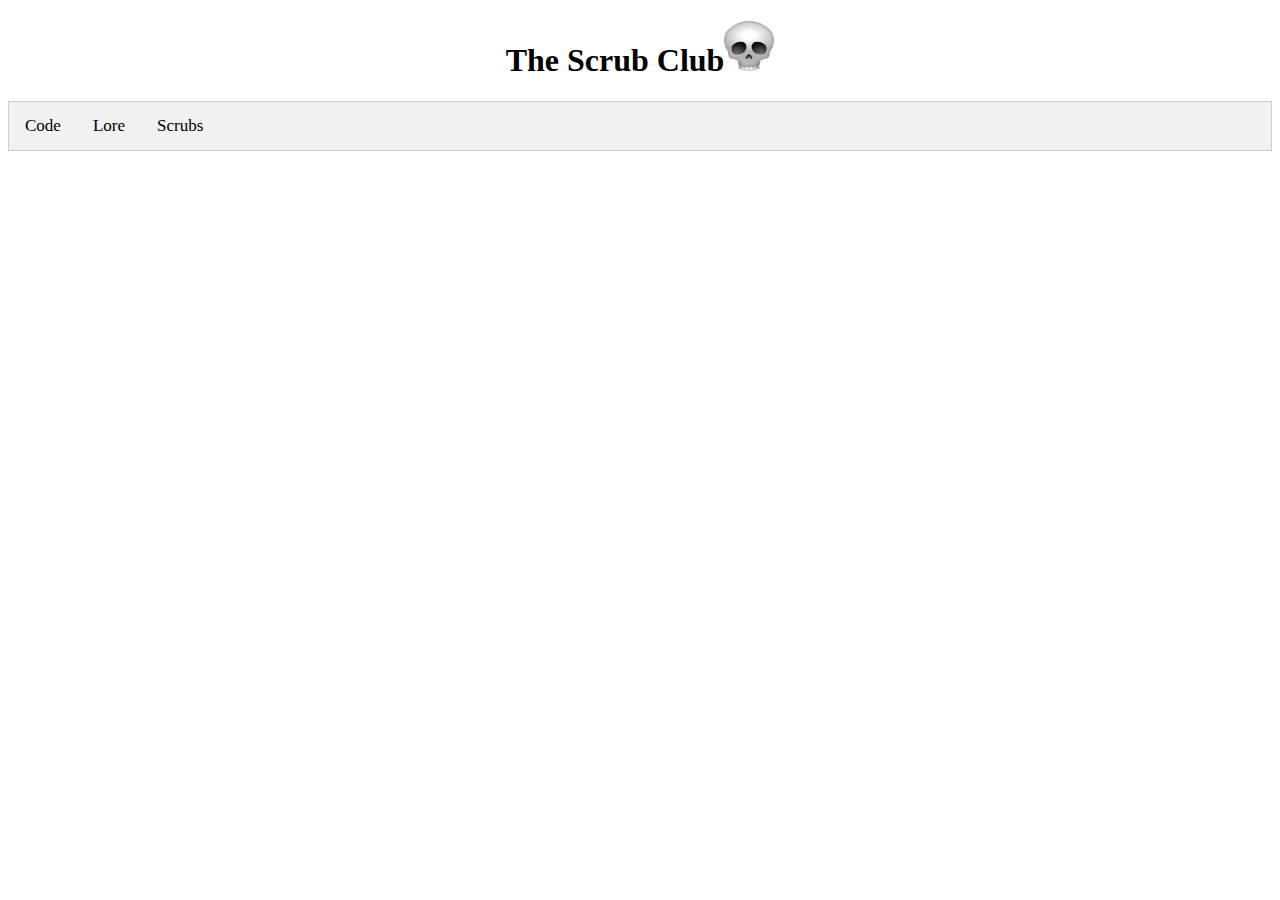
<file: index.html>
<!DOCTYPE html>
<!--
To change this license header, choose License Headers in Project Properties.
To change this template file, choose Tools | Templates
and open the template in the editor.
-->
<html>
    <head>
        <title>The Scrub Club</title>
        <meta charset="UTF-8">
        <meta name="viewport" content="width=device-width, initial-scale=1.0">
        <link type="text/css" rel="stylesheet" href="index.css" />
        <link rel="scrub club icon" type="image/png" href="https://cdn.shopify.com/s/files/1/1061/1924/files/Skull_Emoji_Icon.png?11214052019865124406" />
    </head>
    <body>
        <header>
            <h1 align="center">The Scrub Club<img src="Skull_Emoji_Icon.png" alt="Scrub Skull" style="width:50px;height:50px;" > </h1>
        </header>
        <ul class="tab">
            <li><a href="javascript:void(0)" class="tablinks" onclick="openText(event,'Code')">Code</a></li>
            <li><a href="javascript:void(0)" class="tablinks" onclick="openText(event,'Lore')">Lore</a></li>
            <li><a href="javascript:void(0)" class="tablinks" onclick="openText(event,'Members')">Scrubs</a></li>
        </ul>
        <div class="loader"></div>
        <div id="Code" class="tabcontent">
            <h1><strong>THE SCRUB CODE</strong></h1>
            <p><strong>
                As laid forth by the Master Scrubs, the original four: Messrs Sinon, Chong, Choo, and De Jesus.
                And added upon by the Lesser Scrubs, the later four: Messrs Tan, Ranola and Chia,
                to aid us all in our conduct and bearing as gentlemen Scrubs:
            </strong></p>
            <ol start="0">
                <li>Always talk about the Scrub Club.</li>
                <li>The Scrub Code shall be honoured.</li>
                <li>What happens in the Scrub Club stays in the Scrub Club, especially every and any display photo of the group.</li>
                <li>A Scrub has no principles in logic, reason and/or rationale. A Scrub just does things. </li>
                <li>A Scrub does not partake in cock blasters outside the Scrub Club.</li>
                <li>A Scrub does not mention his girlfriend in the Scrub Club, except in introduction, familiarity or a context that does not begin or encourage discussion about his girlfriend.</li>
                <li>A Scrub shall always be known as a Scrub. Any further variations such as 'scrubber', 'scrubby', 'scrabak' etc, shall be reserved as secondary adjectives.</li>
                <li>A Scrub shall only ever be a man. A woman who possesses characteristics of a Scrub is not called a Scrub, but a Scrubette.</li>
                <li>The night on 19 December 2016 shall forever be remembered as the <i>Night of Immeasurable Scrubbatry</i>. It shall always be brought up during Scrub meet ups, greetings or any festivities where two or more Scrubs are gathered.</li>
                <li>A Scrub shall never be ashamed of the scrubby moments in his scrabak life of scrubbatry.</li>
                <li>A Scrub shall not remove another Scrub from the whatsapp group. Doing so is punishable by expulsion.</li>
                <li>Anything can happen with a Scrub. Everything will happen with a club of Scrubs.</li>
            </ol>
        </div>
        
        <div id="Lore" class="tabcontent">
            <h1><strong>THE SCRUB LORE</strong></h1>
            <p><strong>June 17, 1918, -1 HD<br>
                Journal Entry 17 by the Founder Scrub</strong></p>
                <div><img src="The Scrubs 1918.JPG" alt="Scrubs_1918" style="float:left;width:350px;height:400px;" border="4">
                <p style="clear: both;">
                "Was supposed to link up with Wonder Woman and Captain Steve Travor at the front lines but our vehicle broke down."
                </p></div>
            <p><strong>December 19, 0 HD<br>
                The Night of Immeasureable Scrubbatry</strong></p>
                <p>
                On the 19th day of the 12th month of the year of Harambe's Death, a game of Resistance was called between a group of young men. Three instances of Scrubbatry would go on to define the night and the Order.<br>
                The first happened when John Paulo De Jesus voted for the success/failure of the quest with Reuben Tan's character card, despite there being ample warning of the location of his own character card. Upon the revealing of the cards, John Paulo De Jesus surreptitiously checked his character card and realized a discrepancy from his original one. Reuben Tan immediately sat up on his haunches and vigorously pointed at himself, saying, 'HE VOTED WITH MY CHARACTER CARD!'<br>
                The second happened when Mark Chia, despite ample warning and the scrubbatric moment by John Paulo De Jesus, voted as well with his character card.                The last happened when Reuben Tan decided to play as a deep spy by hiding his intentions, despite there not being a need to, the clearest instance of scrubbatry in the night. (For brevity' sake, the story has been summarized)<br>
                That night symbolized the first time the group that would come to be known as the Scrub Club, came together as one, which would prove decisive in the cementing of an official club with a honoured code.
                </p>
            <p><strong>December 20-23, 0 HD<br>
                The Creation of the Scrub Club</strong></p>
                <p>
                On the 20th day of the 12th month of the year of Harambe's Death, John Paulo De Jesus gathered the seven scrubs that had partaken of the Night of Immeasurable Scrubbatry and formed the Scrubs, the precursor to the Scrub Club.<br>
                It was then that the Scrub Code was authored, set forth by the Master Scrubs, the Scrubs Major; Joel Chong, Dominic Choo, Hanniel Sinon and John Paulo De Jesus.<br>
                The remaining four called themselves the Lesser Scrubs, the Scrubs Minor; Mark Chia, Reuben Tan and Kevin Ranola.<br>
                On the 23rd day of the 12th month of the year of Harambe's Death, after using a plastic bag to wrap his Secret Santa gift and writing the giftee's name in ballpoint pen, Alden Teo was inducted into the Order for 'outstanding display of typical scrubbiness' and was added to the Lesser Scrubs, becoming Scrub Minor Alden Teo.<br>
                And thus the Scrub Club was formed.
                </p>
            <p><strong>December 28, 0 HD<br>
                The First Civil Scrubble of the Scrubs
                aka The Scrubble of the Administrative Rights<br>
                <i>by Scrubs Minor Tan and Chia</i></strong></p>
                <p>
                On the twenty-eighth night in the twelfth month in the year of Harambe's death, a scrubble between the Scrubs Major and Minor of the Scrubby Order broke out.<br>
                The Scrubs Minor found there to be unscrubbulous inequality in that the newest member, Scrub Minor Teo, was made a Group Admin, whilst they were remained in their Group Member status. All these happened when Scrub Major De Jesus bestowed rights when he was half asleep. At the eleventh hour, Master Scrub Chong interceded, and bestowed upon the Lesser Scrubs positions of Group Admin as well, commissioning them to use their newfound powers well to spread their scrubbatry.<br>
                This prevented what would have been known as the First Civil War of the Scrubs, aka the War of the Administrative Rights. <br>
                For his foresight and steel of character, Master Scrub Chong was elevated to the position of Grandmaster Scrub Chong, de facto commander of the Scrub Club, to facilitate peace and order within the ranks. <br>
                May Scrubs of the future generations learn from the great wisdom of Grandmaster Scrub Chong's selfless scrubbatry and leadership example.
                </p>
        </div>
        
        <div id="Members" class="tabcontent">
            <h1><strong>THE SCRUBS</strong></h1>
            <ul>
                <li>Sinon, the Recruit Scrub</li>
                <li>Chong, the Grand Master Scrub</li>
                <li>Choo, the Gamer Scrub</li>
                <li>De Jesus, the Founder Scrub</li>
                <li>Tan, the Phantom Scrub</li>
                <li>Tan, the National Scrub</li>
                <li>Teo, the .... Scrub</li>
                <li>Ranola, the Daily Scrub</li>
                <li>Chia, the Scribe Scrub</li>
                <li>Ng, the Bounce Scrub</li>
                <li>Goh, the Game Master Scrub</li>
                <li>Tan, the ... Scrub</li>
             </ul>    
        </div>
        
        <script>
            function openText(evt, titleName) {
                // Declare all variables
                var i, tabcontent, tablinks;
                // Get all elements with class="tabcontent" and hide them
                tabcontent = document.getElementsByClassName("tabcontent");
                for (i = 0; i < tabcontent.length; i++) {
                    tabcontent[i].style.display = "none";
                }

                // Get all elements with class="tablinks" and remove the class "active"
                tablinks = document.getElementsByClassName("tablinks");
                for (i = 0; i < tablinks.length; i++) {
                    tablinks[i].className = tablinks[i].className.replace(" active", "");
                }
                
                // Show the current tab, and add an "active" class to the link that opened the tab
                document.getElementById(titleName).style.display = "block";
                evt.currentTarget.className += " active";
            }</script>
    </body>
</html>
</file>
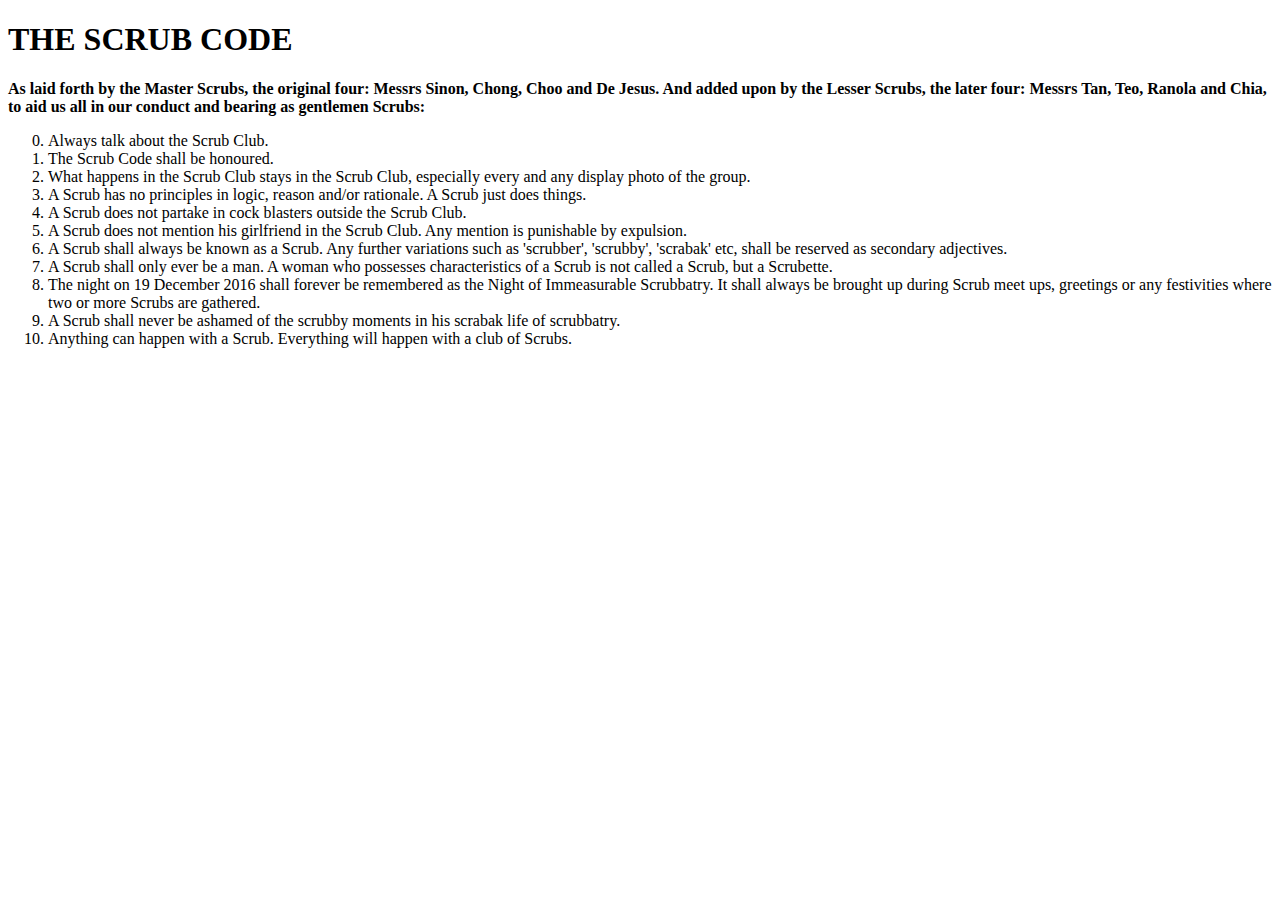
<file: web/main_page.html>
<!DOCTYPE html>
<!--
To change this license header, choose License Headers in Project Properties.
To change this template file, choose Tools | Templates
and open the template in the editor.
-->
<html>
    <head>
        <title>Scrub Code</title>
        <meta charset="UTF-8">
        <meta name="viewport" content="width=device-width, initial-scale=1.0">
    </head>
    <body>
        <div>
            <h1><strong>THE SCRUB CODE</strong></h1>
            <p><strong>
                As laid forth by the Master Scrubs, the original four: Messrs Sinon, Chong, Choo and De Jesus.
                And added upon by the Lesser Scrubs, the later four: Messrs Tan, Teo, Ranola and Chia,
                to aid us all in our conduct and bearing as gentlemen Scrubs:
            </strong></p>
            <ol start="0">
                <li>Always talk about the Scrub Club.</li>
                <li>The Scrub Code shall be honoured.</li>
                <li>What happens in the Scrub Club stays in the Scrub Club, especially every and any display photo of the group.</li>
                <li>A Scrub has no principles in logic, reason and/or rationale. A Scrub just does things. </li>
                <li>A Scrub does not partake in cock blasters outside the Scrub Club.</li>
                <li>A Scrub does not mention his girlfriend in the Scrub Club. Any mention is punishable by expulsion.</li>
                <li>A Scrub shall always be known as a Scrub. Any further variations such as 'scrubber', 'scrubby', 'scrabak' etc, shall be reserved as secondary adjectives.</li>
                <li>A Scrub shall only ever be a man. A woman who possesses characteristics of a Scrub is not called a Scrub, but a Scrubette.</li>
                <li>The night on 19 December 2016 shall forever be remembered as the Night of Immeasurable Scrubbatry. It shall always be brought up during Scrub meet ups, greetings or any festivities where two or more Scrubs are gathered.</li>
                <li>A Scrub shall never be ashamed of the scrubby moments in his scrabak life of scrubbatry.</li>
                <li>Anything can happen with a Scrub. Everything will happen with a club of Scrubs.</li>
            </ol>
        </div>
    </body>
</html>
</file>
<file: index.css>
/* Style the list */
ul.tab {
    list-style-type: none;
    margin: 0;
    padding: 0;
    text-align: center;
    overflow: hidden;
    border: 1px solid #ccc;
    background-color: #f1f1f1;
}

/* Float the list items side by side */
ul.tab li {
    float: left;
    text-align: center;
}

/* Style the links inside the list items */
ul.tab li a {
    display: inline-block;
    color: black;
    text-align: center;
    padding: 14px 16px;
    text-decoration: none;
    transition: 0.3s;
    font-size: 17px;
}

/* Change background color of links on hover */
ul.tab li a:hover {background-color: #ddd;}

/* Create an active/current tablink class */
ul.tab li a:focus, .active {background-color: #ccc;}

/* Style the tab content */
.tabcontent {
    display: none;
    padding: 6px 12px;
    border: 1px solid #ccc;
    border-top: none;
    -webkit-animation: fadeEffect 1s;
    animation: fadeEffect 1s; /* Fading effect takes 1 second */
}

@-webkit-keyframes fadeEffect {
    from {opacity: 0;}
    to {opacity: 1;}
}

@keyframes fadeEffect {
    from {opacity: 0;}
    to {opacity: 1;}
}
</file>
